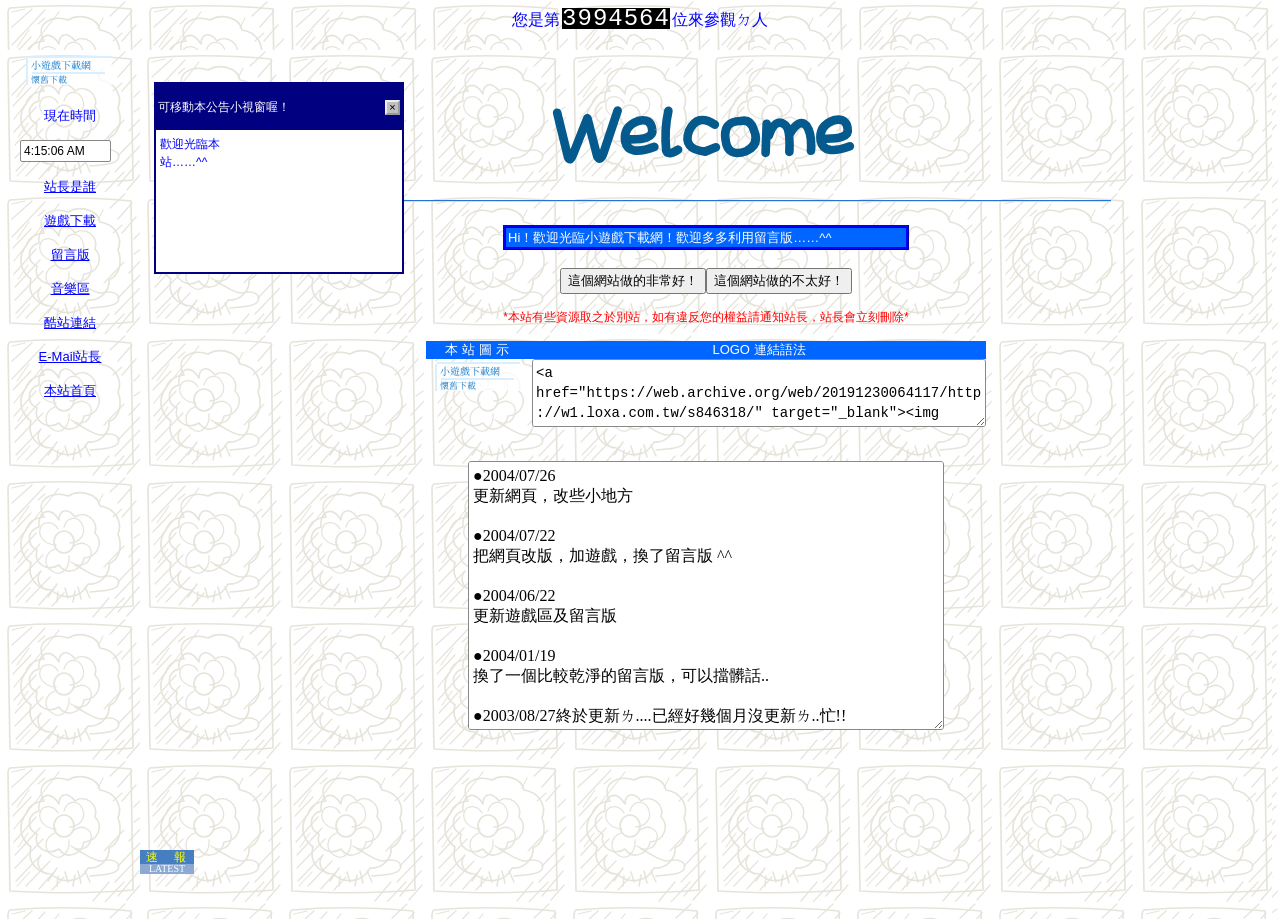
<file: index.html>
<!doctype html>
<html lang="zh-Hant">
<head>
  <meta charset="utf-8">
  <meta name="viewport" content="width=device-width, initial-scale=1">
  <meta name="description" content="依舊站畫面重建的小遊戲下載網。保留早期個人網頁的版型、遊戲目錄、音樂區與原始留言板；所有下載入口僅作懷舊展示。">
  <meta name="theme-color" content="#ffffff">
  <title>++小遊戲下載網++ 懷舊原貌版</title>
  <link rel="icon" href="assets/earth.svg" type="image/svg+xml">
  <link rel="stylesheet" href="style.css">
  <script type="module" src="app.js"></script>
</head>
<body>
  <header class="visitor-counter" title="歷史畫面中的訪客數，僅作懷舊展示">
    您是第<span class="counter-digits">3994564</span>位來參觀ㄉ人
  </header>
  <aside class="sidebar" aria-label="網站導覽">
    <a class="brand" href="#home" aria-label="小遊戲下載網首頁"><img src="assets/logo.svg" width="88" height="31" alt="小遊戲下載網"></a>
    <div class="clock-label">現在時間</div>
    <input id="clock" class="clock" aria-label="現在時間" readonly value="">
    <nav>
      <a href="#about">站長是誰</a>
      <a href="#games">遊戲下載</a>
      <a href="#guestbook">留言版</a>
      <a href="#music">音樂區</a>
      <a href="#links">酷站連結</a>
      <a href="mailto:jacky_7886@yahoo.com.tw">E-Mail站長</a>
      <a href="#home">本站首頁</a>
    </nav>
  </aside>
  <main id="content" tabindex="-1" aria-live="polite"></main>
  <a class="latest" href="#home" aria-label="本站首頁最新消息"><span>速　報</span><small>LATEST</small></a>
  <noscript><p class="noscript">請開啟 JavaScript 以使用懷舊頁面導覽。<a href="http://k1.kikia.net/book.php?A=t7886&amp;x=1">原始留言板</a></p></noscript>
</body>
</html>
</file>
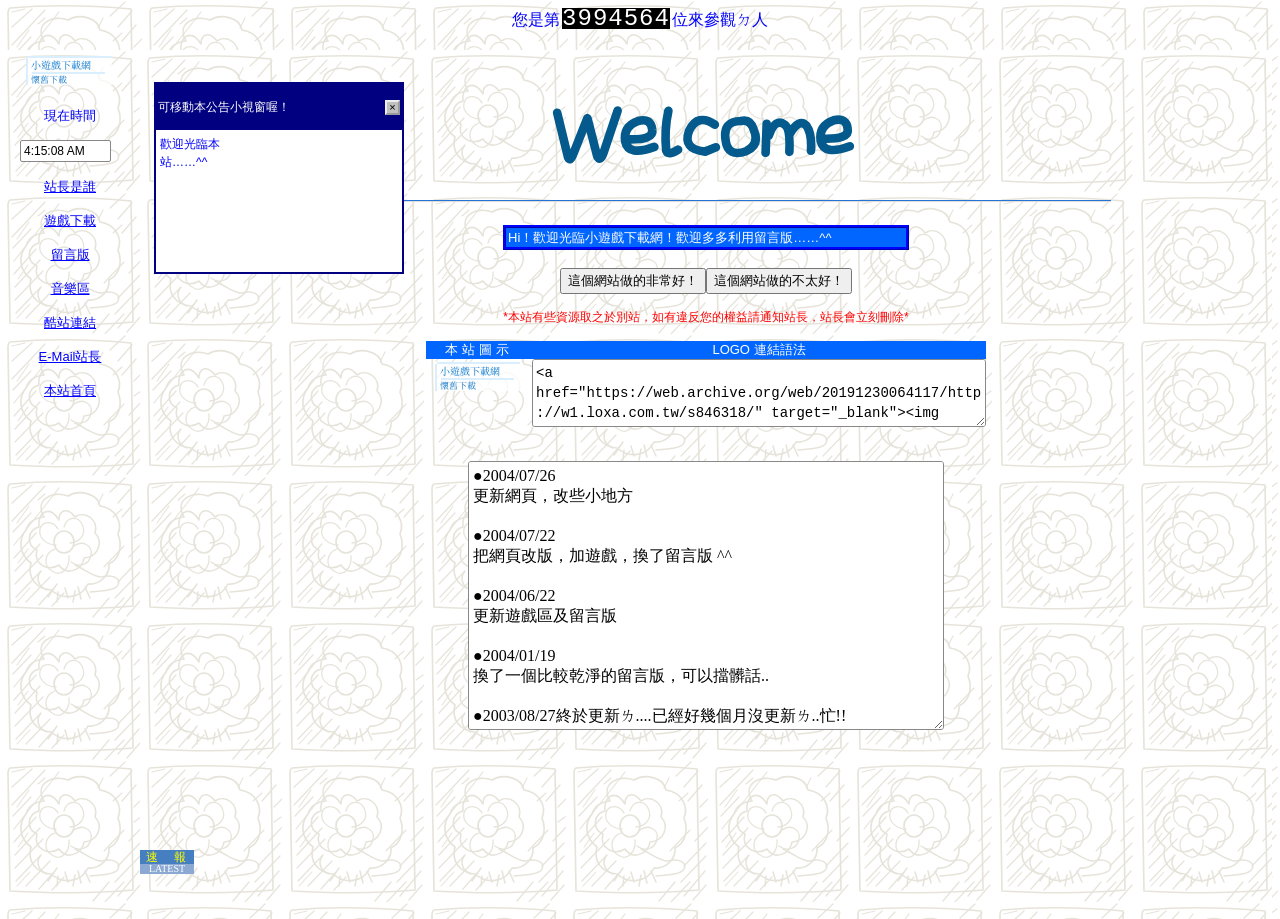
<file: index2.htm>
<!doctype html>
<html lang="zh-Hant">
<head>
  <meta charset="utf-8">
  <meta name="viewport" content="width=device-width, initial-scale=1">
  <meta http-equiv="refresh" content="0;url=./index.html">
  <title>小遊戲下載網</title>
  <script>location.replace('./index.html' + location.search + location.hash);</script>
</head>
<body><a href="./index.html">進入小遊戲下載網</a></body>
</html>
</file>
<file: style.css>
:root {
  color-scheme: light;
  font-family: Arial, "PMingLiU", "新細明體", "Noto Serif CJK TC", serif;
  font-size: 13px;
  color: #000;
  background: #fff url("assets/background-tile.svg") repeat;
}
* { box-sizing: border-box; }
body { margin: 0; min-width: 960px; min-height: 919px; }
a { color: #00f; text-decoration: underline; }
a:visited { color: #00f; }
a:hover { color: #f00; }
button, input, textarea { font-family: Arial, "PMingLiU", "新細明體", "Noto Serif CJK TC", serif; }
button, a { -webkit-tap-highlight-color: transparent; }
button { cursor: pointer; }
button:focus-visible, a:focus-visible, textarea:focus-visible, input:focus-visible { outline: 2px dotted navy; outline-offset: 2px; }
.visitor-counter { height: 50px; padding-top: 8px; display: flex; align-items: flex-start; justify-content: center; gap: 2px; color: #00f; background: #fff url("assets/background-tile.svg") repeat; font-family: "PMingLiU", "新細明體", "Noto Serif CJK TC", serif; font-size: 16px; line-height: 24px; white-space: nowrap; }
.counter-digits { display: inline-block; background: #000; color: #fff; font: 24px/21px "Courier New", monospace; letter-spacing: 1px; height: 21px; }
.sidebar { position: absolute; top: 50px; left: 0; width: 140px; min-height: max(869px, calc(100vh - 50px)); padding-top: 6px; background: #fff url("assets/background-tile.svg") repeat; text-align: center; font-size: 13px; }
.brand { display: block; width: 88px; height: 31px; margin: 0 auto 21px; }
.brand img { display: block; }
.clock-label { color: #00f; margin-bottom: 16px; line-height: 16px; }
.clock { display: block; width: 91px; height: 22px; margin: 0 0 17px 20px; padding: 1px 3px; border: 1px solid #888; border-radius: 2px; background: #fff; color: #000; font-size: 12px; }
.sidebar nav a { display: block; width: max-content; max-width: 138px; margin: 0 auto 19px; line-height: 15px; }
#content { margin: 0 8px 0 140px; padding-top: 6px; min-height: max(869px, calc(100vh - 50px)); background: #fff url("assets/background-tile.svg") repeat; text-align: center; }
#content:focus { outline: none; }
.page { margin: 0 auto; }
.page-title { display: block; margin: 0 auto; object-fit: contain; }
.earth { display: block; width: 34px; height: 34px; margin: 17px auto 0; }
.latest { position: absolute; top: max(850px, calc(100vh - 69px)); left: 140px; width: 54px; height: 24px; background: #467ec2; color: #ff0 !important; text-decoration: none; text-align: center; font: 12px/14px "PMingLiU", "Noto Serif CJK TC", serif; letter-spacing: 2px; }
.latest small { display: block; background: #8ca9d3; color: #fff; font: 10px/10px "Times New Roman", serif; letter-spacing: 0; }
.home-welcome { width: 320px; height: 100px; margin: 30px auto 14px; }
.home-rule { width: 810px; max-width: 88%; height: 2px; margin: 0 auto; border: 0; border-top: 1px solid #2773d5; border-bottom: 1px solid #ddd; }
.welcome-strip { width: 406px; height: 25px; margin: 23px auto 0; padding: 1px 2px; border: 3px ridge #00f; background: #06f; color: #fff; overflow: hidden; text-align: left; white-space: nowrap; line-height: 17px; }
.welcome-strip span { display: inline-block; min-width: 100%; animation: welcome-scroll 14s linear infinite; }
@keyframes welcome-scroll { from { transform: translateX(100%); } to { transform: translateX(-100%); } }
.votes { margin-top: 18px; }
.votes button { padding: 2px 6px; min-height: 23px; font-size: 13px; }
.resource-note { margin: 16px 0 0; color: #f00; font-size: 12px; line-height: 15px; }
.logo-table { border-collapse: collapse; width: 560px; margin: 16px auto 0; color: #00f; }
.logo-table th { padding: 0; height: 18px; line-height: 16px; background: #06f; color: #fff; font-size: 13px; font-weight: normal; }
.logo-table th:first-child { width: 106px; letter-spacing: 4px; }
.logo-table td { vertical-align: top; padding: 0; }
.logo-table img { margin-top: 3px; }
.logo-code { display: block; width: 454px; height: 68px; padding: 3px; font: 14px/20px "Courier New", monospace; color: #000; background: #fff; border: 1px solid #888; border-radius: 3px; resize: both; }
.update-log { display: block; width: 476px; height: 269px; margin: 34px auto 0; padding: 4px; background: #fff; border: 1px solid #888; border-radius: 3px; color: #000; font: 16px/20px "PMingLiU", "新細明體", "Noto Serif CJK TC", serif; text-align: left; resize: both; }
.announcement { position: absolute; z-index: 10; left: 154px; top: 82px; width: 250px; height: 192px; border: 2px solid navy; background: #fff; color: #00f; text-align: left; font-size: 12px; }
.announcement-bar { display: flex; align-items: center; justify-content: space-between; height: 46px; padding: 0 2px; background: navy; color: #fff; cursor: move; touch-action: none; user-select: none; }
.announcement-close { flex: 0 0 15px; width: 15px; height: 15px; padding: 0; color: #000; background: #c0c0c0; border: 2px outset #eee; font: 11px/10px Arial, sans-serif; }
.announcement-body { padding: 5px 4px; line-height: 18px; }
.games-page .page-title { width: 400px; height: 70px; margin-bottom: 26px; }
.game-table { table-layout: fixed; border-collapse: collapse; width: 522px; margin: 0 auto; background: #fff; font-size: 12px; line-height: 16px; }
.game-table th, .game-table td { border: 1px solid #000; padding: 0 2px; font-weight: normal; }
.game-table th { background: #39f; height: 19px; color: #000; }
.game-table th:first-child { width: 194px; }
.game-table th:nth-child(2) { width: 64px; }
.game-table tbody tr { height: 18.25px; }
.game-table td:nth-child(2) { text-align: left; white-space: nowrap; }
.game-table tbody tr:nth-last-child(2) { height: 46px; }
.game-table tbody tr:last-child { height: 55px; }
.game-table .game-notes { overflow-wrap: anywhere; }
.game-notes span, .game-notes a { display: inline; }
.game-notes .note-line { display: block; }
.gold { color: #eab600; }
.red { color: #f00; }
.green { color: #00c600; }
.games-page .earth { margin-top: 50px; }
.missing-banner { width: 400px; height: 70px; margin: 0 auto 16px; border: 1px solid #aaa; text-align: left; color: #999; }
.missing-banner span { display: inline-block; margin: 2px; width: 12px; height: 12px; border: 1px solid #aaa; font: 10px/10px sans-serif; }
.profile-table { width: 71.1%; margin: 0 auto; border-collapse: collapse; table-layout: fixed; color: #00f; font-size: 13px; }
.profile-table td { border: 1px solid #222; padding: 0; height: 19.5px; line-height: 18px; }
.profile-table td:first-child { width: 34%; text-align: left; }
.profile-table .photo-row td { height: 152px; }
.photo-placeholder { width: 128px; height: 128px; margin: 11px 0; display: grid; place-items: center; border: 1px dashed #aaa; background: #fff; color: #777; font-size: 12px; }
.music-page .page-title { width: 230px; height: 70px; margin-bottom: 40px; }
.music-recommendations { margin: 0; line-height: 20px; font-family: "PMingLiU", "新細明體", "Noto Serif CJK TC", serif; font-size: 16px; }
.new { font: 11px/1 monospace; color: #f50; letter-spacing: 1px; }
.music-description { color: #00f; margin: 22px 0 0; line-height: 17px; }
.music-notice { color: #f00; margin: 16px 0 0; line-height: 17px; }
.music-table, .links-table { border: 1px solid #f40; border-spacing: 1px; background: #ffffce; text-align: left; color: #0099ff; font-size: 13px; line-height: 17px; }
.music-table { width: 75.85%; margin: 20px auto 0; }
.music-table td, .links-table td, .links-table th { border: 1px solid #f40; height: 22px; padding: 0 2px; font-weight: normal; }
.music-table td { height: 23px; }
.music-table td:first-child { width: 76%; }
.links-page .page-title { width: 230px; height: 115px; margin-bottom: 17px; }
.links-description { color: #00f; margin: 0; line-height: 16px; }
.links-table { width: 81.94%; margin: 17px auto 0; }
.links-table td, .links-table th { height: 23.5px; }
.links-table th:first-child { width: 31%; }
.links-table a { color: #0099ff; }
.links-table .new { color: #f30; }
.recommended { color: #f00; margin-left: 18px; }
.guestbook-page { width: 82%; max-width: 1200px; }
.guestbook-page h1 { margin: 12px auto 24px; color: #00548b; font-family: "DFKai-SB", "標楷體", "Noto Serif CJK TC", serif; font-size: 38px; font-weight: normal; }
.guestbook-actions { margin: 0 auto 18px; color: #00f; line-height: 1.8; }
.guestbook-actions p { margin: 8px 0; }
.guestbook-open { display: inline-block; padding: 3px 12px; border: 2px outset #eee; background: #ddd; color: #000 !important; text-decoration: none; }
.guestbook-frame { display: block; width: 100%; height: 620px; border: 1px solid #888; background: #fff; }
.guestbook-fallback { color: #00f; margin: 10px 0 0; line-height: 1.8; }
.noscript { margin-left: 160px; }
@media (max-width: 1100px) { .music-table { width: 88%; } .links-table { width: 92%; } .profile-table { width: 85%; } }
@media (prefers-reduced-motion: reduce) { .welcome-strip span { animation: none; } }
</file>
